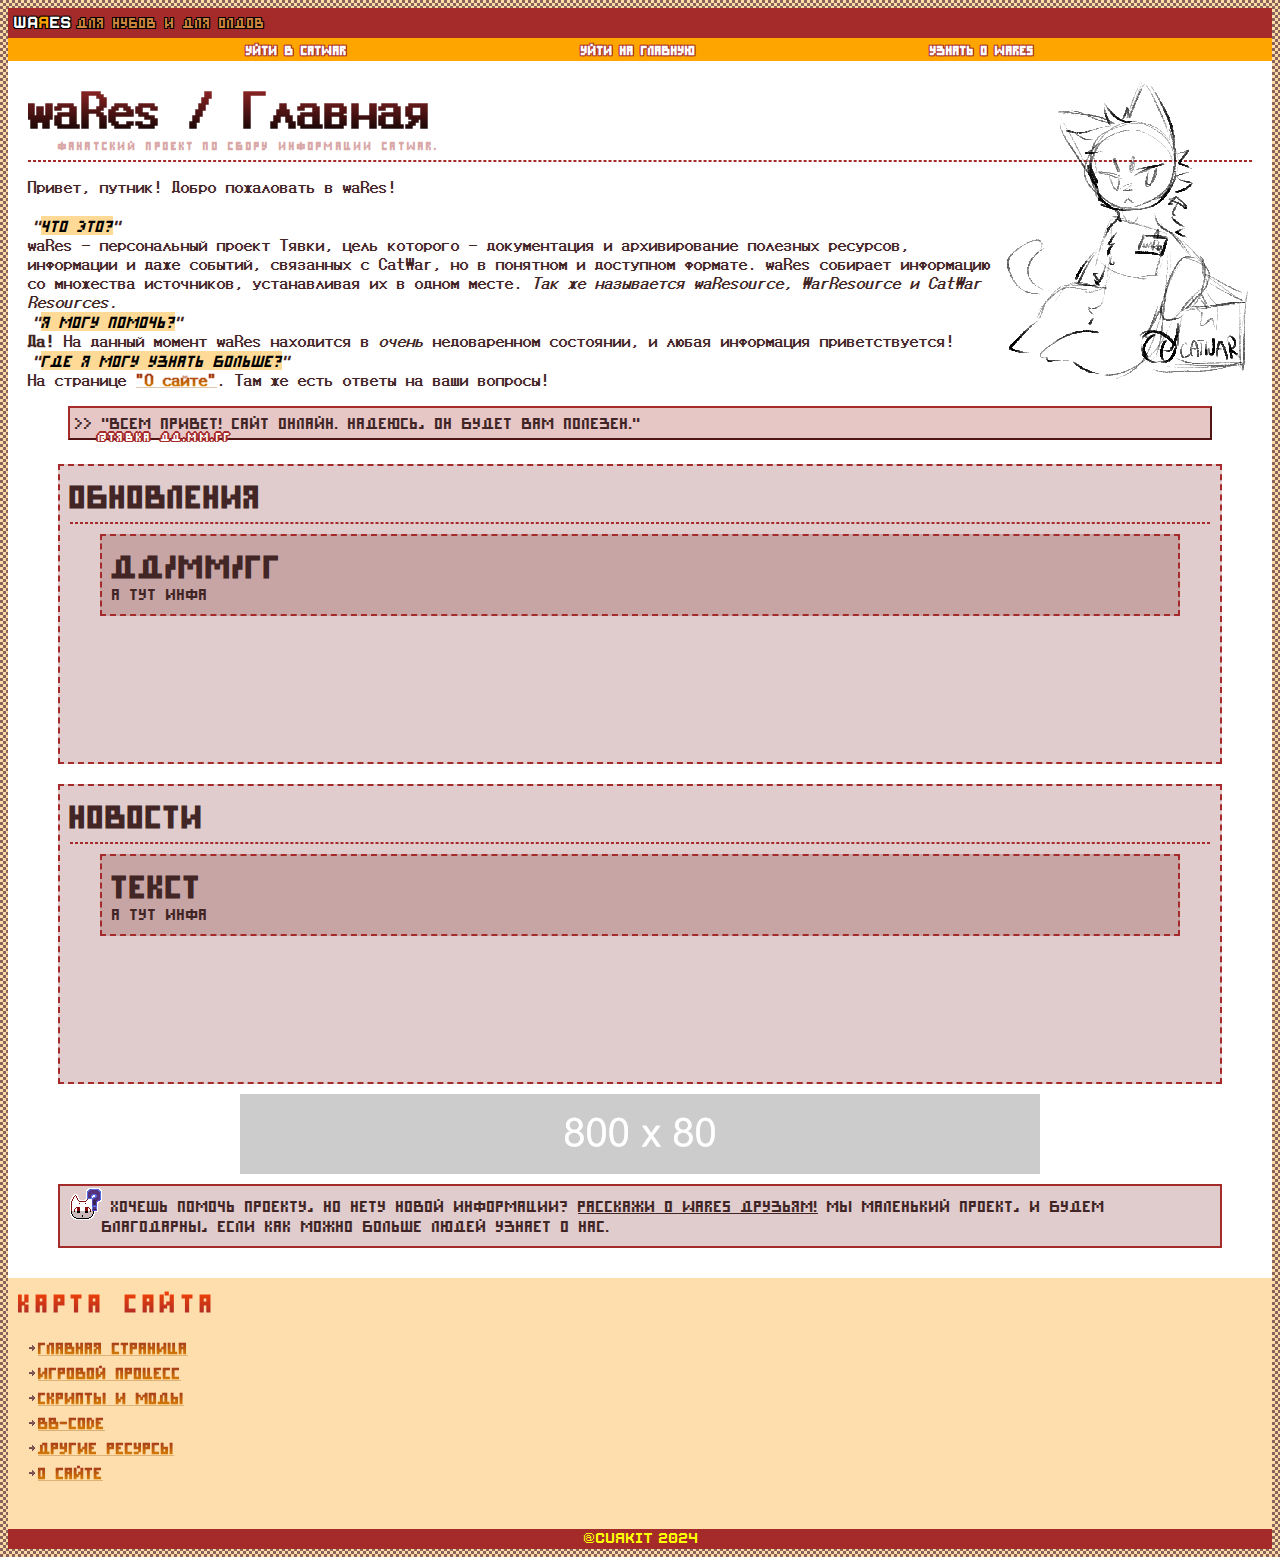
<file: index.html>
<!DOCTYPE html>
<html>
    <head>
        <meta http-equiv="CONTENT-TYPE" content="text/html; charset=UTF-8">
        <meta charset="UTF-8">
        <meta name="description" content="Интернет-сборник различных ресурсов для веб-игры CatWar.net">
        <meta name="keywords" content="">
        <meta name="author" content="gutterbutter07">
        
        <meta name="viewport" content="width=device-width, initial-scale=1.0">

        <style>

            @media only screen and (min-width: 600px) {
                #curkit1 {
                    margin-top: -100px;
                }
            }

        </style>

        <link href="style.css" rel="stylesheet" />

        <title>waRes</title>
    </head>
    <body>
        
        <div class="container">
            
            <div id="topbar">wa<span style="color: orange;">R</span>es <span style="font-family: pixelcyr; color:peru; font-size: 80%;">для нубов и для олдов</div>
            <nav id="navbar"><ul>
                <li><a href="https://catwar.net/">уйти в catwar</a></li>
                <li><a href="waRes/index.html">уйти на главную</a></li>
                <li><a href="waRes/websitehub.html">узнать о waRes</a></li>
            </ul></nav>

            <div class="flex">

                <main>
                    
                    <h1>waRes&nbsp;/&nbsp;Главная</h1>
                    <h6>Фанатский проект по сбору информации CatWar.</h3>
                    <hr>
                    <p><img id="curkit1" src="assets/curkitmainpage.png" alt="Спрайт Тявки, главного админа." style="float:right;">Привет, путник! Добро пожаловать в waRes!<br><br>
                    <q><mark>Что это?</mark></q><br>
                    waRes - персональный проект Тявки, цель которого - документация и архивирование полезных ресурсов, информации и даже событий, связанных с CatWar, но в понятном и доступном формате. waRes собирает информацию со множества источников, устанавливая их в одном месте. <i>Так же называется waResource, WarResource и CatWar Resources.</i><br>
                    <q><mark>Я могу помочь?</mark></q><br>
                    <b>Да!</b> На данный момент waRes находится в <i>очень</i> недоваренном состоянии, и любая информация приветствуется!<br>
                    <q><mark>Где я могу узнать больше?</mark></q><br>
                    На странице <a href="waRes/websitehub.html">"О сайте"</a>. Там же есть ответы на ваши вопросы!
                    </p>

                    <blockquote>Всем привет! Сайт онлайн. Надеюсь, он будет вам полезен.</blockquote><bqcite>тявка дд.мм.гг</bqcite>

                    <div class="flex">

                        <div style="width: 100%;"><box style="height: 300px; overflow-y: scroll;"><h2>Обновления</h2><hr>
                        <box><h2><b>дд/мм/гг</b></h2>
                        а тут инфа</box>
                        </box></div>

                        <div style="width: 100%;"><box style="height: 300px; overflow-y: scroll;"><h2>Новости</h2><hr>
                        <box><h2><b>текст</b></h2>
                        а тут инфа</box>
                        </box></div>

                    </div>

                    <img class="center" src="assets/waresvkgroup.png">

                    <question><img src="assets/preguntas.png" style="float: inline-start; margin-top: -8px;">&nbsp;хочешь помочь проекту, но нету новой информации? <ins>расскажи о waRes друзьям!</ins> мы маленький проект, и будем благодарны, если как можно больше людей узнает о нас.</question>

                </main>

                <aside id="index">
                    <h3>Карта сайта</h3>
                    <ul>
                        <li class="maincat"><a href="waRes/index.html">главная страница</a></li>
                        <li class="maincat"><a href="waRes/gamehub.html">игровой процесс</a></li>
                        <li class="maincat"><a href="waRes/scripthub.html">скрипты и моды</a></li>
                        <li class="maincat"><a href="waRes/bbcodehub.html">bb-code</a></li>
                        <li class="maincat"><a href="waRes/otherhub.html">другие ресурсы</a></li>
                        <li class="maincat"><a href="waRes/websitehub.html">о сайте</a></li>
                    </ul>
                </aside>

            </div>

            <footer>@curkit 2024</footer>

        </div>

    </body>
</html>
</file>
<file: style.css>
@font-face {
    font-family: pixograd;
    src: url(assets/pixograd.ttf);
}

@font-face {
    font-family: pixelcyr;
    src: url(assets/pixelcyr.ttf);
}

@font-face {
    font-family: battle;
    src: url(assets/undertale_battle_font.ttf);
}

body {
    background-image: url(assets/background.png);
    background-size: auto;
    padding: 0;
}


* {
    box-sizing: border-box;
}

.container {
    max-width: 1400px;
    margin: 0 auto;
    background-color: white;
}

.flex {
    display: flex;
}

#topbar {
    width: 100%;
    height: 30px;
    padding: 5px;
    font-size: smaller;
    background-color: brown;
    color: white;
    font-family: pixograd;
    font-size: large;
    text-shadow: -1px -1px 0 #000, 1px -1px 0 #000, -1px 1px 0 #000, 1px 1px 0 #000;
}

#navbar {
    width: 100%;
    min-height: 20px;
    padding: 4px;
    background-color: orange;
    font-size: smaller;
    font-size: smaller;
    text-align: center;
    font-family: pixelcyr;
}

#navbar ul {
    display: flex;
    padding: 0;
    margin: 0;
    list-style-type: none;
    justify-content: space-evenly;
}

#navbar li {
    padding-top: 0px;
}

#navbar li a {
    color: #fff;
    text-decoration: none;
    text-shadow: -1px -1px 0 brown, 1px -1px 0 brown, -1px 1px 0 brown, 1px 1px 0 brown;
}

#navbar li a:hover {
    color: yellow;
    text-decoration: none;
    text-shadow: -1px -1px 0 orangered, 1px -1px 0 orangered, -1px 1px 0 orangered, 1px 1px 0 orangered;
}

main {
    background-color: #fff;
    flex: 1;
    padding: 20px;
    order: 1;
    font-family: battle;
    color: rgb(66, 38, 38);
}

aside {
    background-color:navajowhite;
    width: 222px;
    padding: 10px;
    order: 2;
    font-family: pixelcyr;
}

ul {
    padding: 10px;
}

.maincat {
    list-style:none;
    background-image: url("assets/index1.png");
	background-repeat: no-repeat;
	background-position: left center;
	background-size: 8px;
    padding:10px 0px 10px 10px;
    margin-top: -15px;
    color:rgb(145, 64, 64);
}

.scndcat {
    list-style:none;
    background-image: url("assets/index2.png");
	background-repeat: no-repeat;
	background-position: left center;
	background-size: 8px;
    padding:10px 0px 10px 10px;
    margin-top: -15px;
    margin-left: 15px;
    font-size: 90%;
    color:rgba(168, 72, 72, 0.767);
}

.thrdcat {
    list-style:none;
    background-image: url("assets/index3.png");
	background-repeat: no-repeat;
	background-position: left center;
	background-size: 8px;
    padding:10px 0px 10px 10px;
    margin-top: -15px;
    margin-left: 30px;
    font-size: 80%;
    color:rgba(168, 100, 100, 0.548);
}

footer {
    background-color: brown;
    width: 100%;
    height: 20px;
    padding: 2px;
    text-align: center;
    color: yellow;
    font-family: pixograd;
}

img {
    max-width: 100%;
    height: auto;
} 

@media only screen and (max-width: 1300px) {
    .flex {
        flex-wrap: wrap;
    }

    #header {
        width: 100%;
        height: auto;
    }

    aside {
        width: 100%;
        order: 2;
    }

    main {
        order: 1;
    }

    #navbar ul {
        flex-wrap: wrap;
    }
}

.tooltip {
    position: relative;
    display: inline-block;
    border-bottom: 2px dashed orange;
}
  
.tooltip .tooltiptext {
    /*visibility: hidden;*/
    width: 120px;
    background-color: rgba(0, 0, 0);
    color: #fff;
    font-family: pixelcyr;
    opacity: 0%;
    text-align: center;
    border-radius: 3px;
    padding: 5px 0;
    position: absolute;
    bottom: 100%;
    left: 50%;
    margin-left: -60px;
    z-index: 1;
    transition: opacity .4s;
    font-weight: 100;
    font-style: italic;
}
  
.tooltip:hover .tooltiptext {
    /*visibility: visible;*/
    opacity: 50%;
    transition: opacity .1s;
}

h1 {
    background-image: linear-gradient(brown, black);
    color: transparent;
    background-clip: text;
    margin: 0;
    padding: 0;
    font-size: 300%;
}

h2 {
    margin: 0;
    padding: 0;
    font-size: 200%;
}

h3 {
    margin: 0;
    padding: 0;
    font-size: 150%;
    letter-spacing: .2em;
    background-image: linear-gradient(orangered, brown);
    color: transparent;
    background-clip: text;
}

h4 {
    font-family: pixelcyr;
    font-weight: 400;
    margin: 0;
    margin-left: 30px;
    padding: 0;
    font-size: 80%;
    letter-spacing: .2em;
    background-image: linear-gradient(yellow, orangered);
    color: transparent;
    background-clip: text;
}

h5 {
    font-family: pixelcyr;
    font-weight: 100;
    margin: 0;
    padding: 0;
    font-style: italic;
}

h6 {
    font-family: pixelcyr;
    font-weight: 800;
    color: rgba(165, 42, 42, 0.425);
    letter-spacing: .2em;
    margin: 0;
    margin-left: 30px;
    padding: 0;
}

blockquote {
    background-color: rgba(165, 42, 42, 0.267);
    padding: 5px;
    font-family: pixelcyr;
    border: brown outset 2px;
}

blockquote:before {
    content: ">> ''";
}

blockquote:after {
    content: "''";
}

bqcite {
    display: block;
    margin-top: -2.3em;
    margin-bottom: 1em;
    margin-left: 70px;
    margin-right: 50px;
    font-family: pixelcyr;
    font-size: 70%;
    color: white;
    text-shadow: -1px -1px 0 brown, 1px -1px 0 brown, -1px 1px 0 brown, 1px 1px 0 brown, -2px 0px 0 brown, 0px -2px 0 brown, 2px 0px 0 brown, 0px -2px 0 brown;
    font-weight: 100;
    letter-spacing: .2em;
}

bqcite:before {
    content: "@";
}

cite {
    opacity: 40%;
}

del {
    opacity: 20%;
}

kbd {
    background-color: rgba(255, 166, 0, 0.445);
    color: rgba(100, 27, 0, 0.527);
    letter-spacing: .1em;
    padding: 2px;
    font-family: pixelcyr;
    font-weight: 100;
    border-radius: 5px;
}

q {
    padding: 5px;
    font-family: pixelcyr;
    font-style: italic;
}

q:before {
    content: "''";
}

q:after {
    content: "''";
}

mark{
    background-color: rgba(255, 166, 0, 0.411);
}

strong {
    background-image: linear-gradient(red, darkred);
    color: transparent;
    background-clip: text;
}

em {
    background-image: linear-gradient(teal, darkblue);
    color: transparent;
    background-clip: text;
}

hr {
    color: brown;
    border-style: dashed;
}

a {
    font-weight: bold;
    background-image: linear-gradient(brown, orange);
    color: rgba(56, 0, 0, 0.164);
    background-clip: text;
}

a:hover {
    font-weight: bold;
    background-image: linear-gradient(orangered, yellow);
    color: rgba(56, 0, 0, 0.164);
    background-clip: text;
}

question {
    display: block;
    background-color: rgba(124, 41, 41, 0.24);
    margin-left: 30px;
    margin-right: 30px;
    margin-top: 10px;
    margin-bottom: 10px;
    border: brown 2px solid;
    padding: 10px;
    font-family: pixelcyr;
}

box {
    display: block;
    background-color: rgba(124, 41, 41, 0.24);
    margin-left: 30px;
    margin-right: 30px;
    margin-top: 10px;
    margin-bottom: 10px;
    border: brown 2px dashed;
    padding: 10px;
    font-family: pixelcyr;
}

/* ===== Scrollbar CSS ===== */
  /* Firefox */
  * {
    scrollbar-width: thin;
    scrollbar-color: orangered transparent;
  }

  /* Chrome, Edge, and Safari */
  *::-webkit-scrollbar {
    width: 10px;
  }

  *::-webkit-scrollbar-track {
    background: transparent;
  }

  *::-webkit-scrollbar-thumb {
    background-color: orangered;
    border-radius: 10px;
    border: 3px none transparent;
  }

.center {
    display: block;
    margin-left: auto;
    margin-right: auto;
}
</file>
